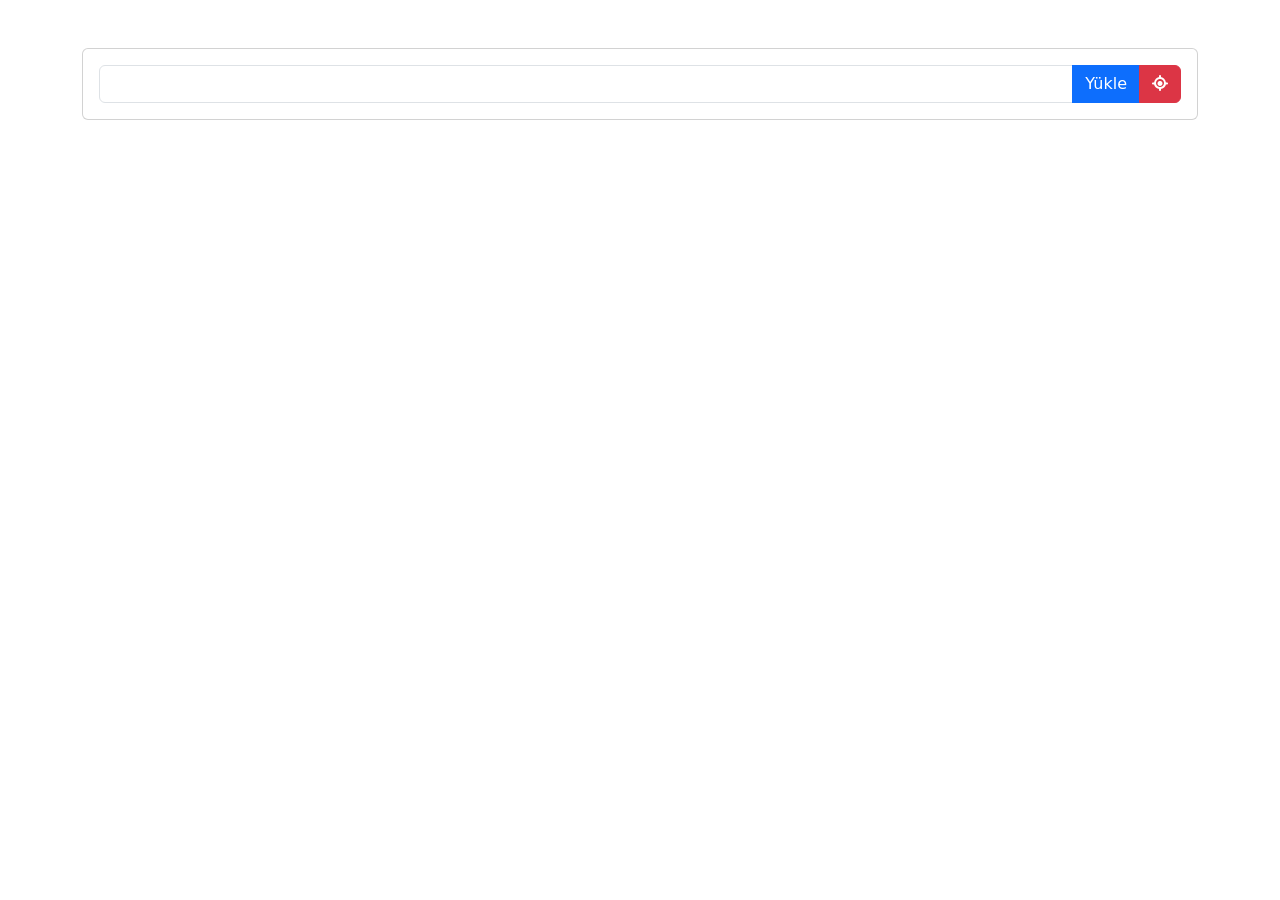
<file: ajax/ajax.html>
<!DOCTYPE html>
<html lang="en">
<head>
    <meta charset="UTF-8">
    <meta name="viewport" content="width=device-width, initial-scale=1.0">
    <link href="https://cdn.jsdelivr.net/npm/bootstrap@5.1.3/dist/css/bootstrap.min.css" rel="stylesheet">
    <link rel="stylesheet" href="https://cdnjs.cloudflare.com/ajax/libs/font-awesome/6.5.2/css/all.min.css"/>
    <title>Ajax</title>
    <link rel="stylesheet" href="ajax.css">
</head>
<body>
    <div class="container my-5">
        <div id="errors"></div>
        <div class="card mb-3">
            <div class="card-body">
                <div class="input-group">
                    <input id="txtSearch" type="text" class="form-control">
                    <button id="btnSearch" type="button" class="btn btn-primary">Yükle</button>
                    <button id="btnLocation" type="button" class="btn btn-danger">
                        <i class="fa-solid fa-location-crosshairs"> </i>
                    </button>
                </div>
            </div>
        </div>
        <div id="loading" class="spinner-border" role="status">
            <span class="visually-hidden">Loading...</span>
        </div>
        <div id="details">        
            <div class="card mb-3" >
                <div class="card-header">Arama Sonucu</div>
                <div class="card-body">
                    <div class="row" id="country-details">

                    </div>
                </div>
            </div>
            <div class="card mb-3">
                <div class="card-header">Komşu Ülkeler</div>
                <div class="card-body">
                    <div class="row" id="neighbors">

                    </div>
                </div>
            </div>
        </div>
    </div>

    <script src="ajax.js"></script>
</body>
</html>
</file>
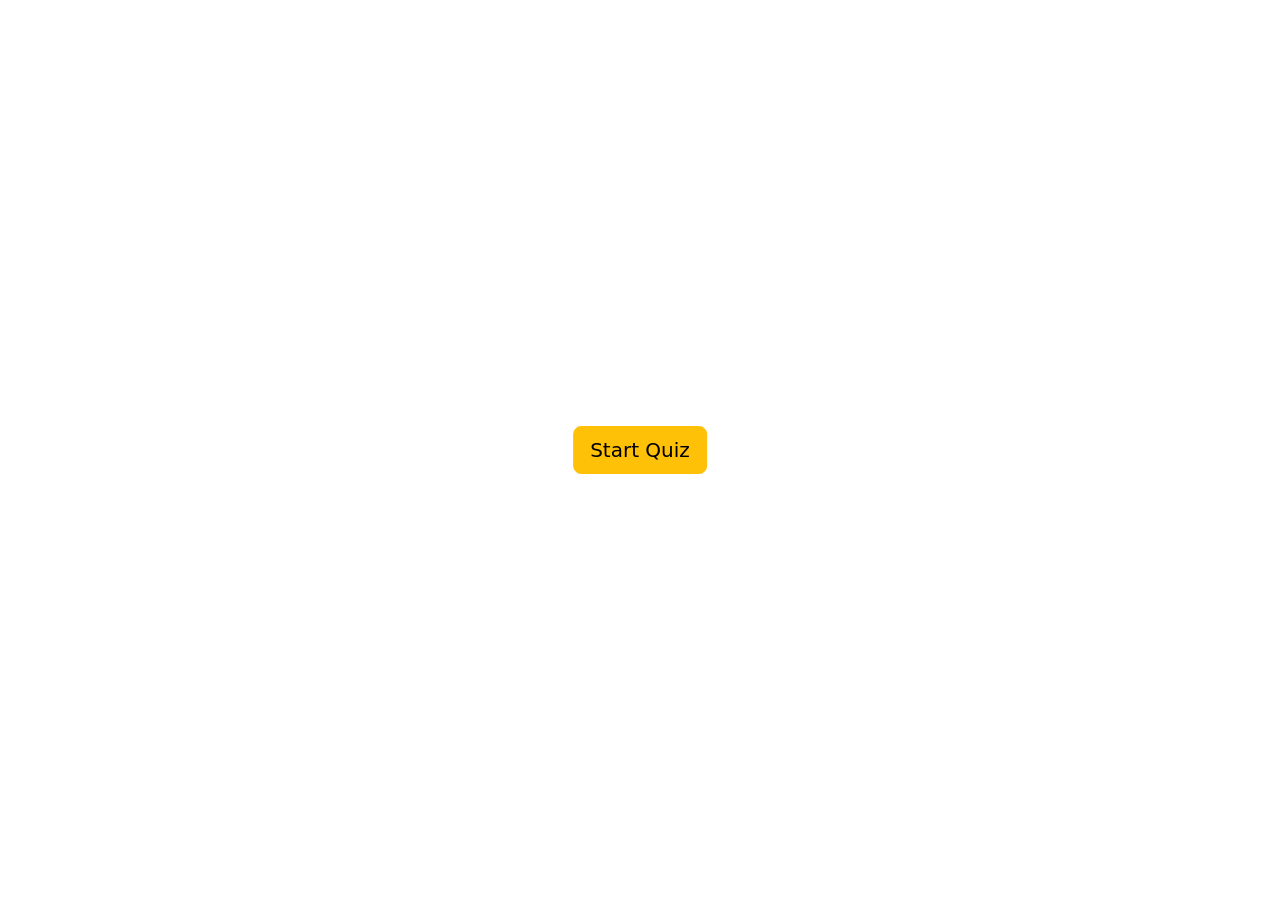
<file: QuizApp/Quiz.html>
<!DOCTYPE html>
<html lang="en">
<head>
    <meta charset="UTF-8">
    <meta name="viewport" content="width=device-width, initial-scale=1.0">
    <link href="https://cdn.jsdelivr.net/npm/bootstrap@5.1.3/dist/css/bootstrap.min.css" rel="stylesheet">
    <link rel="stylesheet" href="https://cdnjs.cloudflare.com/ajax/libs/font-awesome/6.1.1/css/all.min.css" />
    <link rel="stylesheet" href="Quiz.css">
    <title>Quiz App</title>
</head>
<body>
    <div class="btn_start">
        <button class="btn btn-warning btn-lg">Start Quiz</button>
    </div>

    <div class="card quiz_box">
        <header class="card-header">
            <div class="title">Quiz App</div>
            <div class="timer">
                <div class="timer_text">Kalan Süre: </div>
                <div class="timer_second"> 10</div>
            </div>
            <div class="timer_line"></div>
        </header>
        <section class="card-body">
            <div class="question_text">
                <!-- <span>Hangisi javascript paket yönetim uygulasıdır?</span> -->
            </div>
            <div class="option_list">
                <!-- <div class="option">
                    <span>a: Node.js</span>
                    <div class="icon"><i class="fas fa-check"></i></div>
                </div>
                <div class="option">
                    <span>b: Typescript</span>
                    <div class="icon"><i class="fas fa-times"></i></div>
                </div>
                <div class="option correct">
                    <span>c: Npm</span>
                    <div class="icon"><i class="fas fa-times"></i></div>
                </div>
                <div class="option incorrect">
                    <span>d: Nuget</span>
                    <div class="icon"><i class="fas fa-times"></i></div>
                </div> -->
            </div>
        </section>
        <footer class="card-footer">
            <div class="question_index"></div>
            <button class="next_btn btn btn-primary btn-sm">Sonraki Soru</button>
        </footer>
    </div>

    <div class="card score_box">
        <div class="icon"><i class="fas fa-crown"></i></div>
        <div class="score_text"></div>
        <div class="buttons">
            <button class="btn btn-primary btn_replay">Tekrar Başlat</button>
            <button class="btn btn-primary btn_quit">Testi Bitir</button>
        </div> 
    </div>

    <script src="ui.js"></script>
    <script src="Sorular.js"></script>
    <script src="quiz.js"></script>
    <script src="TestAppMain.js"></script>
</body>
</html>
</file>
<file: ajax/ajax.css>
.col-2 img {
    height: 120px;
}

#details {
    opacity: 0;
}

#loading {
    display: none;
}
</file>
<file: QuizApp/Quiz.css>
.btn_start,
.quiz_box,
.score_box {
    position: absolute;
    top: 50%;
    left: 50%;
    transform: translate(-50%,-50%);
}

.quiz_box.active {
    opacity: 1;
    pointer-events: auto;

    transform: translate(-50%, -50%) scale(1);
}

.quiz_box {
    width: 550px;

    transform: translate(-50%, -50%) scale(0.7);
    transition: all 0.3s ease;

    opacity: 0;
    pointer-events: none;
}

.quiz_box header {
    display: flex;
    align-items: center;
    justify-content: space-between;
    position: relative;
}

.quiz_box header .timer {
    display: flex;
    background-color: #151D3B;
    font-weight: bold;
    align-items: center;
    border-radius: 3px;
    color: white;
    padding: 10px;
}

.quiz_box header .timer .timer_text {
    font-size: 14px;
}

.quiz_box header .timer .timer_second {
    background-color: #F0A500;
    border-radius: 3px;
    padding: 3px;
    margin-left: 3px;
    width: 25px;
    text-align: center;
}

.quiz_box header .timer_line {
    position: absolute;
    bottom: 0;
    left: 0;
    height: 4px;
    /* width: 550px; */
    background-color: #F0A500;
}

.quiz_box header .title {
    font-size: 20px;
    font-weight: 600;
}

.quiz_box .question_text {
    font-size: 20px;
    font-weight: 600;
}

.quiz_box .option_list {
    padding: 18px 0;
}

.quiz_box .option_list .option {
    border: 1px solid #151D3B;
    border-radius: 5px;
    padding: 8px 15px;
    font-size: 16px;
    margin-bottom: 10px;
    cursor: pointer;

    display: flex;
    align-items: center;
    justify-content: space-between;
}

.quiz_box .option_list .option:hover {
    color: #112B2C;
    background: #FFD33D;
}

.quiz_box .option_list .option.correct {
    color: #155724;
    background: #d4edda;
}

.quiz_box .option_list .option.incorrect {
    color: #721c24;
    background: #f8d7da;
}

.quiz_box .option_list .option.disabled {
    pointer-events: none;
}

.quiz_box .next_btn {
    opacity: 0;
    pointer-events: none;

    transform: scale(0.9);
    transition: all 0.3s ease;
}

.quiz_box .next_btn.show {
    opacity: 1;
    pointer-events: auto;
    transform: scale(1);
}

.quiz_box footer {
    display: flex;
    align-items: center;
    justify-content: space-between;
}

.score_box.active {
    opacity: 1;
    pointer-events: auto;

    transform: translate(-50%, -50%) scale(1);
}

.score_box {
    width: 550px;
    align-items: center;
    justify-content: center;
    padding: 30px;

    transform: translate(-50%, -50%) scale(0.7);
    transition: all 0.3s ease;

    opacity: 0;
    pointer-events: none;
}

.score_box .icon {
    font-size: 90px;
    color: blue;
    margin-bottom: 10px;
}

.score_box .score_text {
    font-size: 18px;
    font-weight: 500;
    margin-bottom: 10px;
}
</file>
